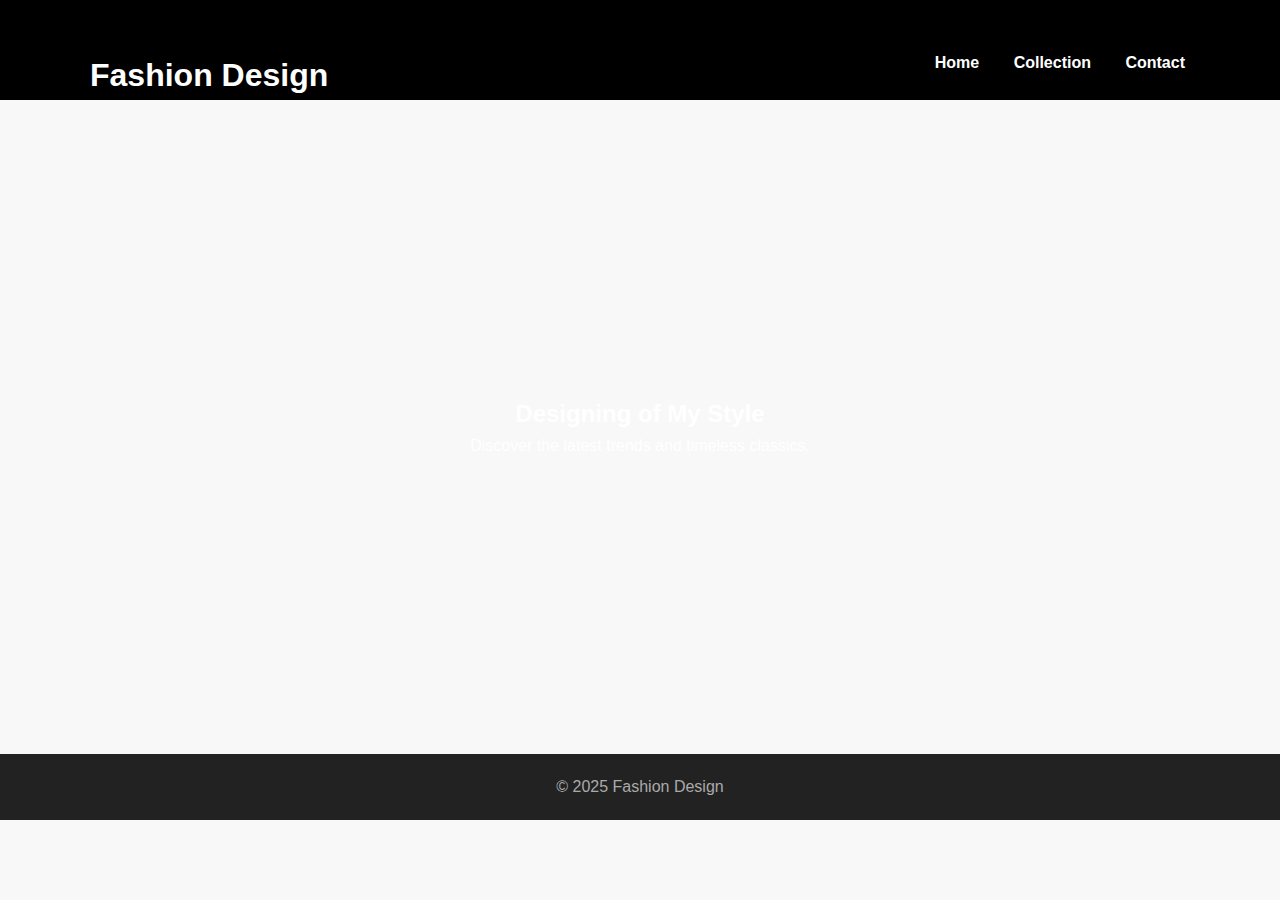
<file: Static page 3/HTML/index.html>
<!DOCTYPE html>
<html lang="en">
<head>
    <meta charset="UTF-8">
    <meta name="viewport" content="width=device-width, initial-scale=1.0">
    <title>Fashion Design </title>
    <link rel="stylesheet" href="fashion.css">
</head>
<body>
    <header>
        <h1>Fashion Design</h1>
        <nav>
            <ul>
                <a href="index.html">Home</a>
                <a href="collection.html">Collection</a>
                <a href="contact.html">Contact</a>
            </ul>
        </nav>
    </header>

    <section class="hero">
        <h2>Designing of My Style</h2>
        <p>Discover the latest trends and timeless classics.</p>
    </section>

    

    <footer>
        <p>&copy; 2025 Fashion Design</p>
    </footer>

    
</body>
</html>
</file>
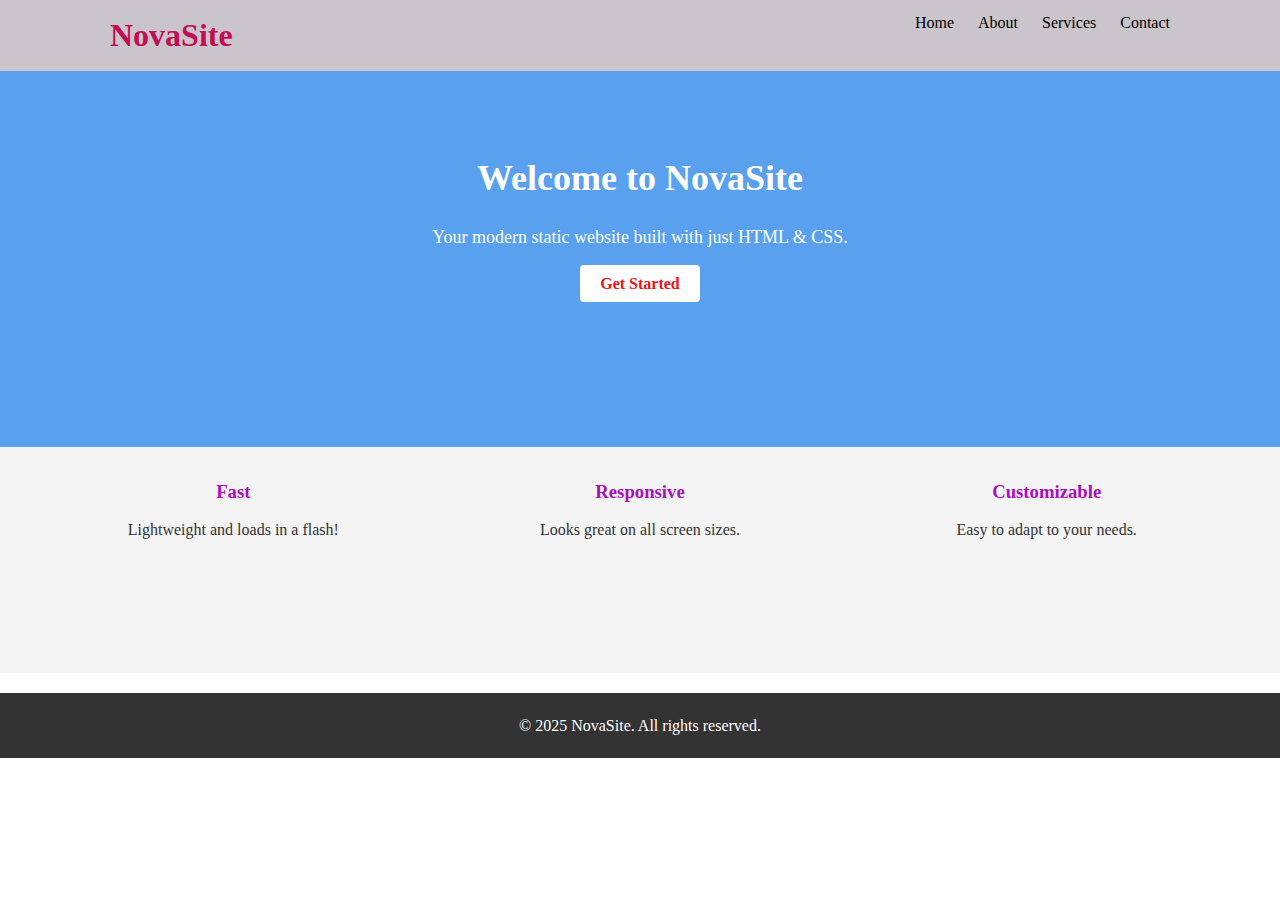
<file: Static page 1/HTML/day1.html>
<!DOCTYPE html>
<html lang="en">
<head>
  <meta charset="UTF-8">
  <meta name="viewport" content="width=device-width, initial-scale=1">
  <title>NovaSite</title>
  <link rel="stylesheet" href="nova.css">
</head>
<body>

  <header>
    <div class="container">
      <h1>NovaSite</h1>
      <nav>
        <ul>
          <li><a href="#">Home</a></li>
          <li><a href="#">About</a></li>
          <li><a href="#">Services</a></li>
          <li><a href="#">Contact</a></li>
        </ul>
      </nav>
    </div>
  </header>

  <section class="hero">
    <div class="container">
      <h2>Welcome to NovaSite</h2>
      <p>Your modern static website built with just HTML & CSS.</p>
      <a href="#" class="btn">Get Started</a>
    </div>
  </section>

  <section class="features">
    <div class="feature-container">
      <div class="feature">
        <h3>Fast</h3>
        <p>Lightweight and loads in a flash!</p>
      </div>
      <div class="feature">
        <h3>Responsive</h3>
        <p>Looks great on all screen sizes.</p>
      </div>
      <div class="feature">
        <h3>Customizable</h3>
        <p>Easy to adapt to your needs.</p>
      </div>
    </div>
  </section>

  <footer>
    <p>&copy; 2025 NovaSite. All rights reserved.</p>
  </footer>

</body>
</html>
</file>
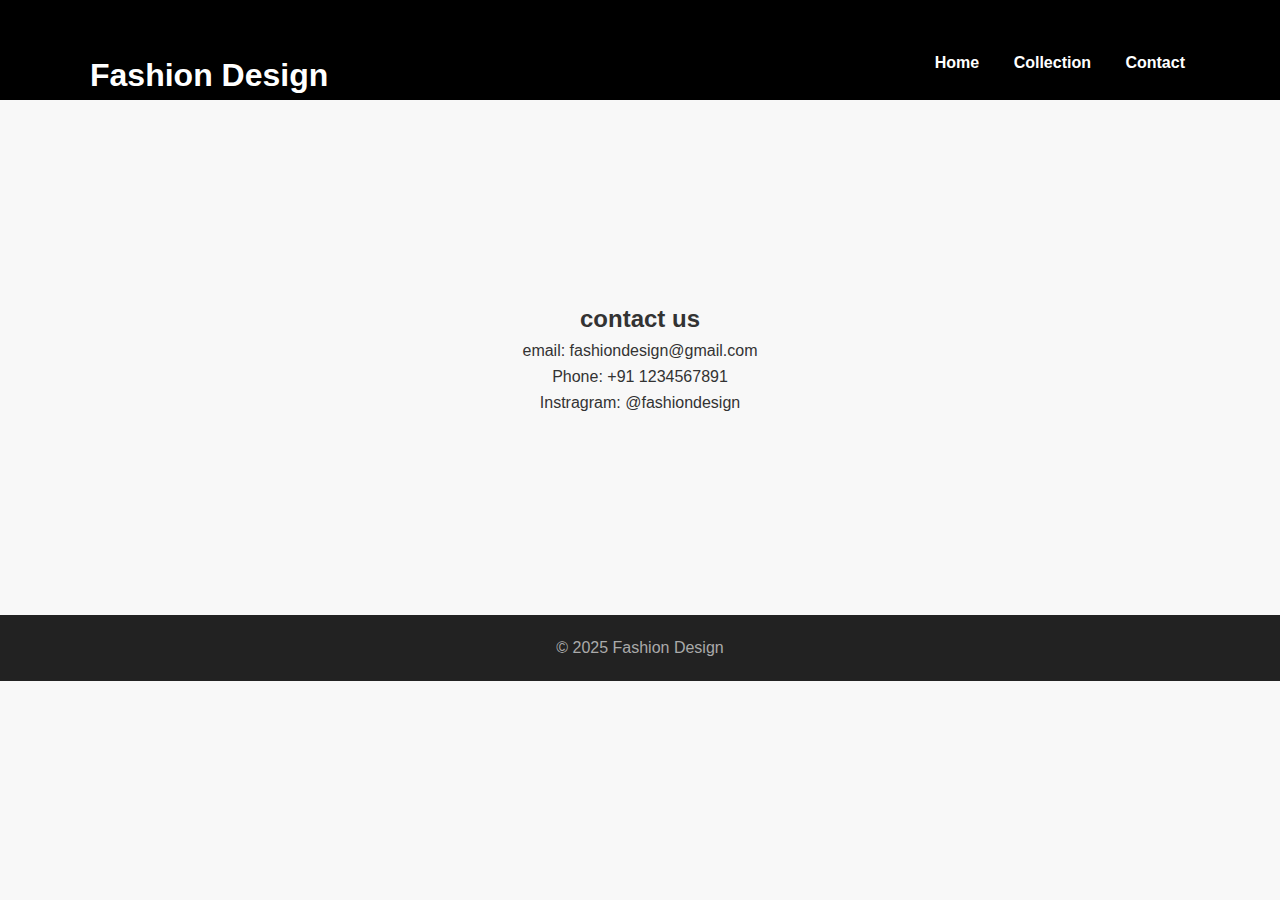
<file: Static page 3/HTML/contact.html>
<!DOCTYPE html>
<html lang="en">
<head>
    <meta charset="UTF-8">
    <meta name="viewport" content="width=device-width, initial-scale=1.0">
    <title>contact</title>
    <link rel="stylesheet" href="fashion.css">
</head>
<body>
    <header>
        <h1>Fashion Design</h1>
        <nav>
            <ul>
                <a href="index.html">Home</a>
                <a href="collection.html">Collection</a>
                <a href="contact.html">Contact</a>
            </ul>
        </nav>
    </header>

    <section class="contact">
        <h2>contact us</h2>
        <p>email: fashiondesign@gmail.com</p>
        <p>Phone: +91 1234567891</p>
        <p>Instragram: @fashiondesign</p>
    </section>

    <footer>
        <p>&copy; 2025 Fashion Design</p>
    </footer>

</body>
</html>
</file>
<file: Static page 3/HTML/fashion.css>
* {
    margin: 0;
    padding: 0;
    box-sizing: border-box;
  }

body{
    margin: 0;
    font-family: 'Gill Sans', 'Gill Sans MT', Calibri, 'Trebuchet MS', sans-serif;
    background: #f8f8f8;
    color:#333;
    padding: 0px;
    line-height: 1.6;
}

header{
    background: #000;
    color: #fff;
    padding: 50px;
    text-align: center;
}

header h1 {
    float: left;
    margin-left: 40px;
  }

  nav ul {
    list-style: none;
    float: right;
    margin-right: 30px;
  }

nav a{
    color: #fff;
    text-decoration: none;
    font-weight: bold;
    margin: 0 15px;
}

.hero{
    background: url("https://static.vecteezy.com/system/resources/previews/015/801/517/original/creative-fashion-logo-design-gold-sign-with-lettering-and-hanger-symbol-metallic-logotype-calligraphy-in-line-art-style-isolated-on-purple-background-vector.jpg") no-repeat center center/cover;
    padding: 295px;
    text-align: center;
    color: white;
}

.gallery{
    padding: 40px;
    text-align: center;
}

.items{
    display: flex;
    flex-wrap: wrap;
    justify-content: center;
    gap: 20px;
}

.item{
    width: 250px;
    background: #fff;
    padding: 10px;
    border-radius: 10px;
    box-shadow: 0 2px 5px rgba(0,0,0,0.1);
}

.item img{
    width: 100%;
    border-radius: 100px;
}

.contact{
    padding: 200px;
    text-align: center;
}

footer{
    background: #222;
    color: #aaa;
    text-align: center;
    padding: 20px 0;
    margin-top: 0px;

}
</file>
<file: Static page 1/HTML/nova.css>
* {
    margin: 0;
    padding: 0;
    box-sizing: border-box;
  }
  
  body {
    font-family:'Times New Roman', Times, serif;
    background-color: white;
    color: #333;
    line-height: 1.6;
  }
  
  .container {
    width: 90%;
    max-width: 1100px;
    margin: auto;
  }
  
  /* Header */
  header {
    background: #cac5ca; 
    color: #c30e56; 
    padding: 10px; 
    position:fixed; 
    width: 100%;
    top: 0; 
    z-index: 1000; 
  }
  
  header h1 {
    float: left;
    margin-left: 20px;
  }
  
  nav ul {
    list-style: none;
    float: right;
    margin-right: 20px;
  }
  
  nav ul li {
    display: inline;
    margin-left: 20px;
  }
  
  nav ul li a {
    color:black;
    text-decoration: none;
  }

  /* Hero Section */
  .hero {
    background: #59a1ee;
    color: white;
    padding: 150px ;
    text-align: center;
  }
  
  .hero h2 {
    font-size: 36px;
    margin-bottom: 15px;
  }
  
  .hero p {
    font-size: 18px;
    margin-bottom: 20px;
  }
  
  .btn {
    background-color: white;
    color: #e91518;
    padding: 10px 20px;
    text-decoration: none;
    border-radius: 4px;
    font-weight: bold;
  }
  
  /* Features Section */
  .features {
    padding: 30px ;
    background: #f4f4f4;

  }
  
  .feature-container {
    display: flex; 
    justify-content: space-around; 
    margin-bottom: 100px; 
   }

  .feature {
    width: 50%;
    text-align: center;
  }
  
  .feature h3 {
    margin-bottom: 10px;
    color: #a80fc0;
  }
  
  /* Footer */
  footer {
    background-color: #333;
    color: white;
    text-align: center;
    padding: 20px;
    margin-top: 20px;
  }
</file>
